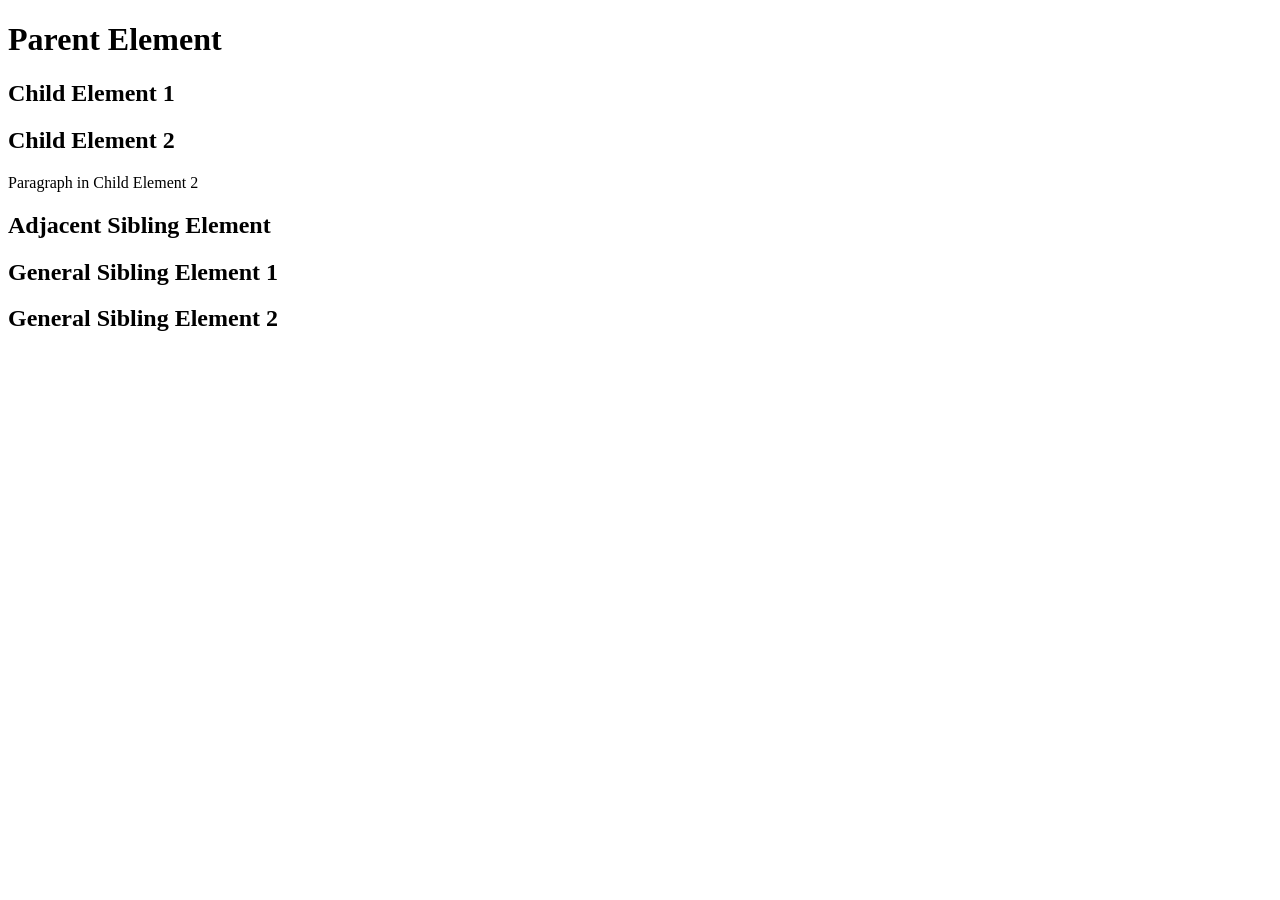
<file: src/main/index.html>
<!DOCTYPE html>
<html lang="en">
<head>
    <meta charset="UTF-8">
    <meta name="viewport" content="width=device-width, initial-scale=1.0">
    <title>CSS Relational Selectors Lab</title>
    <link rel="stylesheet" href="styles.css">
</head>
<body>
    <div id="parent">
        <h1>Parent Element</h1>
        <div id="child1">
            <h2>Child Element 1</h2>
        </div>
        <div id="child2">
            <h2>Child Element 2</h2>
            <p>Paragraph in Child Element 2</p>
        </div>
    </div>
    <div id="sibling">
        <h2>Adjacent Sibling Element</h2>
    </div>
    <div id="general-sibling">
        <h2>General Sibling Element 1</h2>
    </div>
    <div id="general-sibling2">
        <h2>General Sibling Element 2</h2>
    </div>
</body>
</html>
</file>
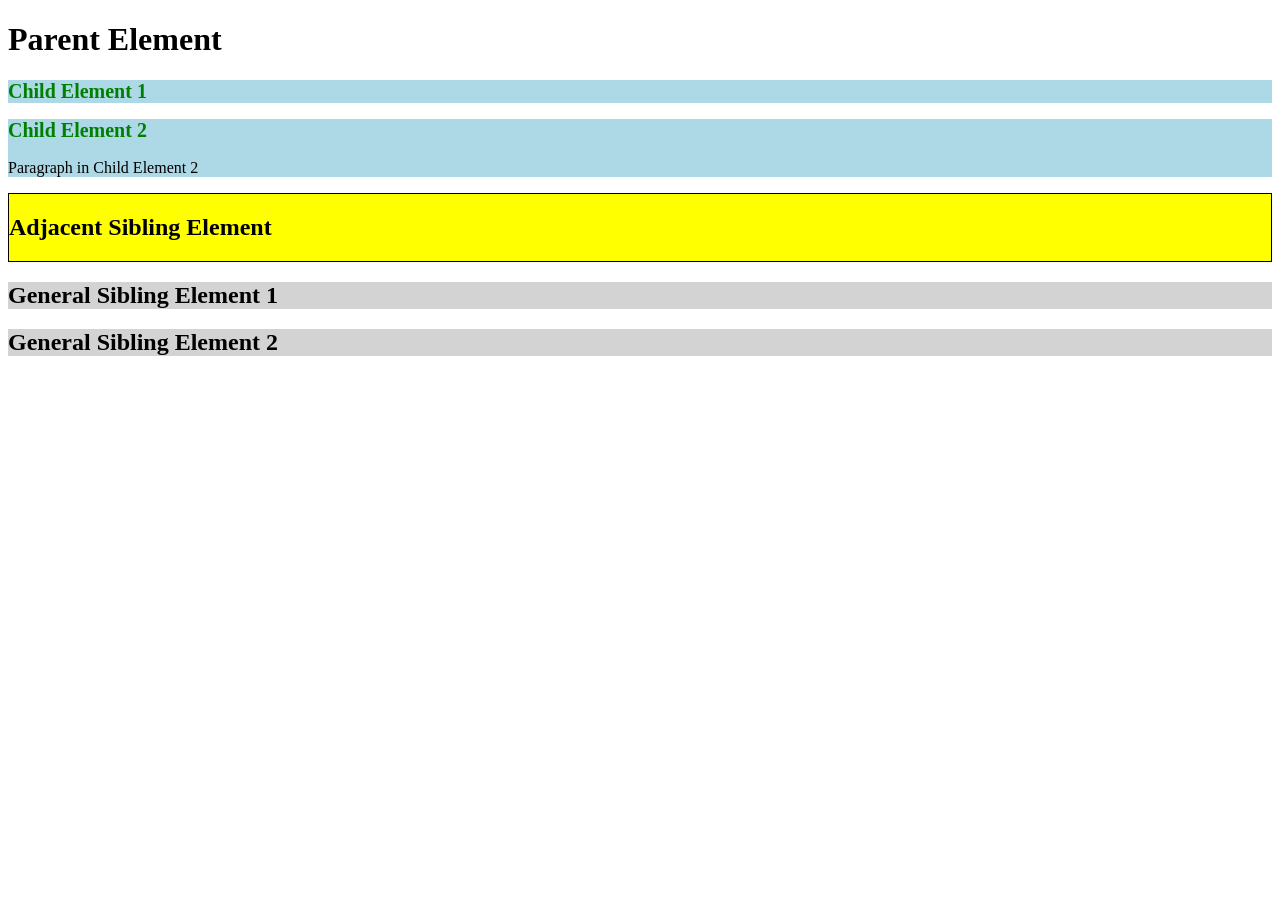
<file: target/classes/com/revature/index.html>
<!DOCTYPE html>
<html lang="en">
<head>
    <meta charset="UTF-8">
    <meta name="viewport" content="width=device-width, initial-scale=1.0">
    <title>CSS Relational Selectors Lab</title>
    <link rel="stylesheet" href="styles.css">
</head>
<body>
    <div id="parent">
        <h1>Parent Element</h1>
        <div id="child1">
            <h2>Child Element 1</h2>
        </div>
        <div id="child2">
            <h2>Child Element 2</h2>
            <p>Paragraph in Child Element 2</p>
        </div>
    </div>
    <div id="sibling">
        <h2>Adjacent Sibling Element</h2>
    </div>
    <div id="general-sibling">
        <h2>General Sibling Element 1</h2>
    </div>
    <div id="general-sibling2">
        <h2>General Sibling Element 2</h2>
    </div>
</body>
</html>
</file>
<file: src/main/styles.css>
/* 
Explanations:
1. Child Selector (`>`): Target elements that are direct children of a specified parent element.
2. Descendant Selector (whitespace): Target elements that are descendants of a specified parent element, regardless of the nesting level.
3. Adjacent Sibling Selector (`+`): Target an element that is immediately preceded by a specific sibling element.
4. General Sibling Selector (`~`): Target elements that are siblings of a specified element, regardless of their position in the HTML structure.
 */

/* 
User Stories for CSS:
1. As a user, I want the child elements (#child1 and #child2) within the #parent element to have a different background color from their parent.
    - Child elements should have a background color of lightblue (#ADD8E6).

2. As a user, I want the h2 elements within the #parent element to have a specific font size and color.
    - h2 elements should have a font size of 20px and a color of green (#008000).

3. As a user, I want the #sibling element to have a border and a different background color.
    - The #sibling element should have a border of 1px solid black (#000000) and a background color of yellow (#FFFF00).

4. As a user, I want the #general-sibling and #general-sibling2 elements to have a different background color and margin between them.
    - Both #general-sibling and #general-sibling2 elements should have a background color of lightgray (#D3D3D3).
    - There should be a margin-top of 10px between these elements.

/* TODO: Add CSS code here to fulfill the above mentioned user stories. */
</file>
<file: target/classes/com/revature/styles.css>
/* 
Explanations:
1. Child Selector (`>`): Target elements that are direct children of a specified parent element.
2. Descendant Selector (whitespace): Target elements that are descendants of a specified parent element, regardless of the nesting level.
3. Adjacent Sibling Selector (`+`): Target an element that is immediately preceded by a specific sibling element.
4. General Sibling Selector (`~`): Target elements that are siblings of a specified element, regardless of their position in the HTML structure.
 */

/* 
User Stories for CSS:
1. As a user, I want the child elements (#child1 and #child2) within the #parent element to have a different background color from their parent.
    - Child elements should have a background color of lightblue (#ADD8E6).

2. As a user, I want the h2 elements within the #parent element to have a specific font size and color.
    - h2 elements should have a font size of 20px and a color of green (#008000).

3. As a user, I want the #sibling element to have a border and a different background color.
    - The #sibling element should have a border of 1px solid black (#000000) and a background color of yellow (#FFFF00).

4. As a user, I want the #general-sibling and #general-sibling2 elements to have a different background color and margin between them.
    - Both #general-sibling and #general-sibling2 elements should have a background color of lightgray (#D3D3D3).
    - There should be a margin-top of 10px between these elements.

/* TODO: Add CSS code here to fulfill the above mentioned user stories. */

#parent > div {
    background-color: lightblue;
}

/* h2 elements within #parent */
#parent h2 {
    font-size: 20px;
    color: green;
}

/* #sibling element styles */
#sibling {
    border: 1px solid black;
    background-color: yellow;
}

/* General sibling elements styles */
#general-sibling, #general-sibling2 {
    background-color: lightgray;
    margin-top: 10px;
}
</file>
